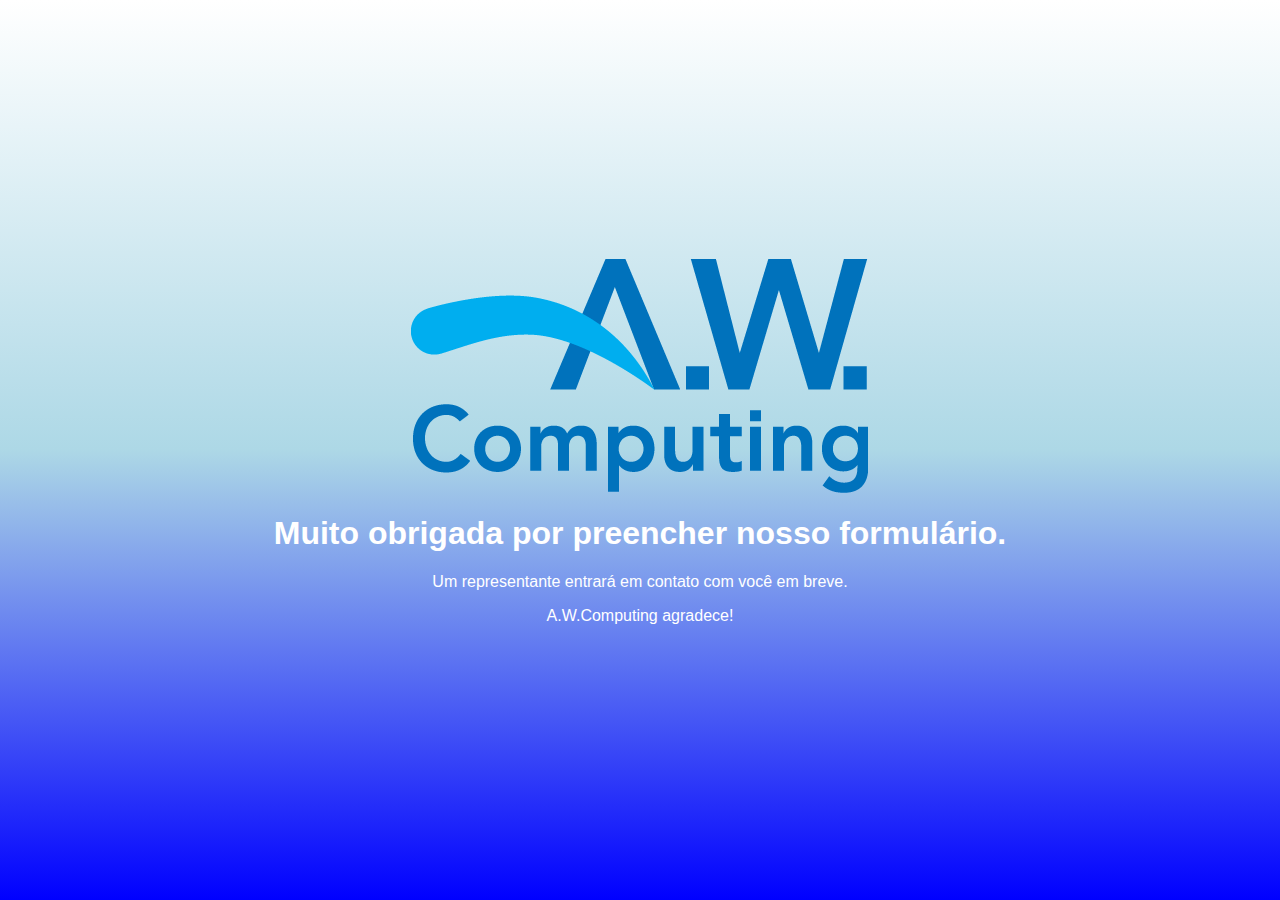
<file: index.html>
<!DOCTYPE html>
<html>

<head>
  <meta charset="UTF-8" />
  <link rel="stylesheet" href="./index/css/index.css">
  <title>Obrigada</title>
</head>

<body>
  <div>
    <img class="margin" src="./image/awcomputinglogo.png">
    <h1 class="margin">Muito obrigada por preencher nosso formulário.</h1>
    <p class="margin">Um representante entrará em contato com você em breve.</p>
    <p class="margin">A.W.Computing agradece!</p>
  </div>
</body>

</html>
</file>
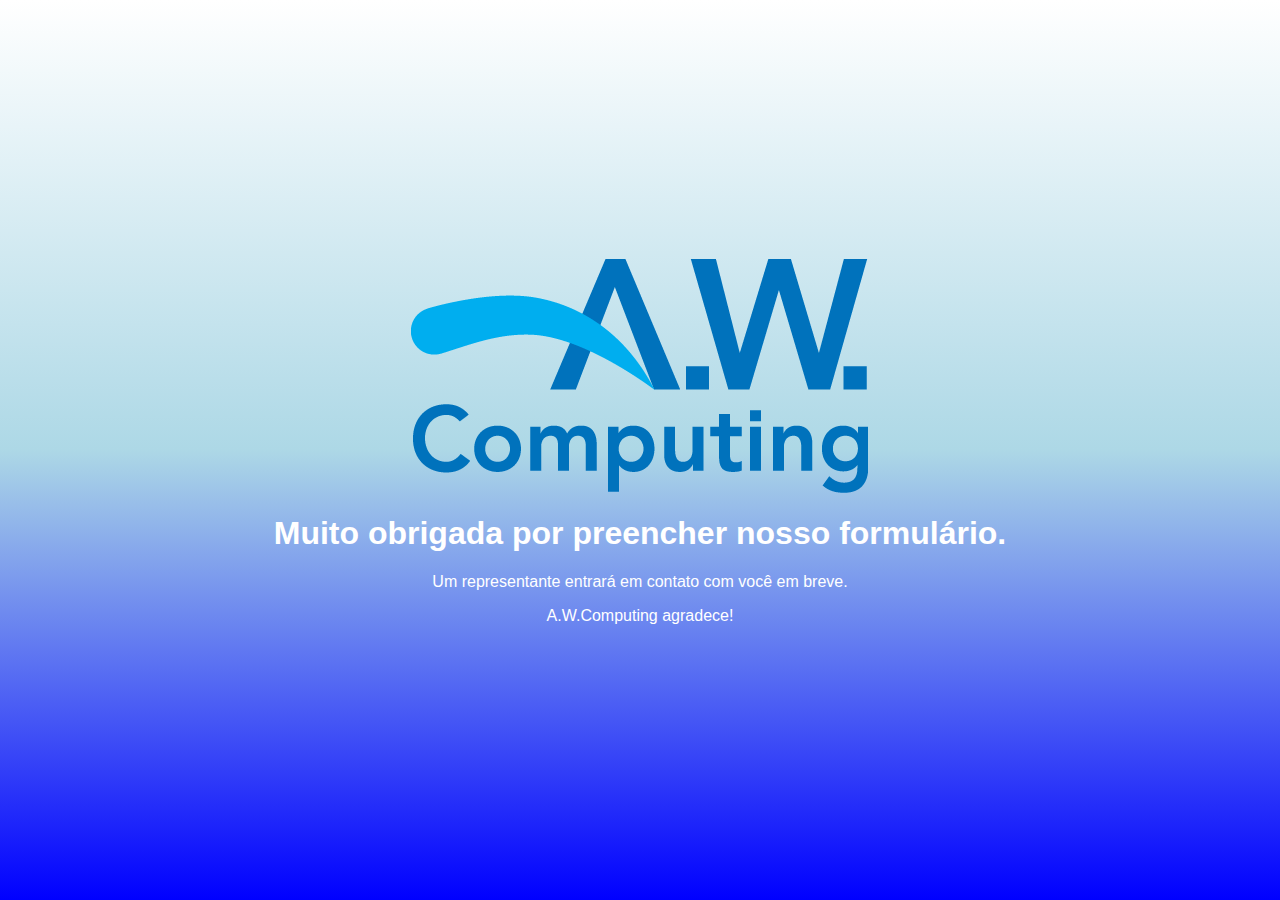
<file: index/index.html>
<!DOCTYPE html>
<html>

<head>
  <meta charset="UTF-8" />
  <link rel="stylesheet" href="./css/index.css">
  <title>Obrigada</title>
</head>

<body>
  <div>
    <img class="margin" src="../image/awcomputinglogo.png">
    <h1 class="margin">Muito obrigada por preencher nosso formulário.</h1>
    <p class="margin">Um representante entrará em contato com você em breve.</p>
    <p class="margin">A.W.Computing agradece!</p>
  </div>
</body>

</html>
</file>
<file: index/css/index.css>
html {
  font-family: Arial, Helvetica, sans-serif;
}

.margin {
  display: block;
  margin-left: auto;
  margin-right: auto;
  text-align: center;
}

body {
  background-image: linear-gradient(white, lightblue, blue);
  display: flex;
  justify-content: center;
  align-items: center;
  height: 100vh;
  width: 100vw;
  padding: 0px;
  margin: 0px;
  color: white;
}
</file>
